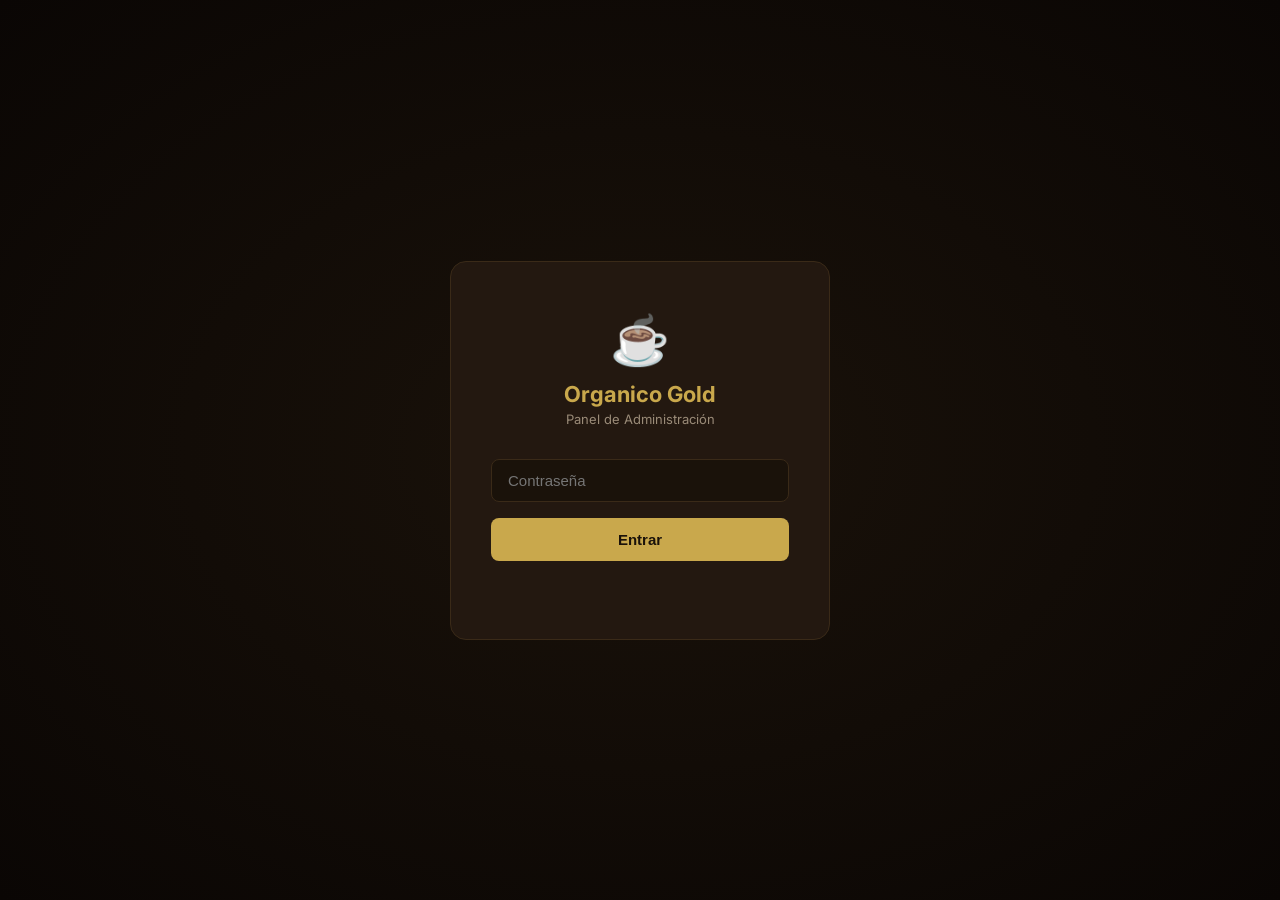
<file: admin.html>
<!DOCTYPE html>
<html lang="es">
<head>
  <meta charset="UTF-8" />
  <meta name="viewport" content="width=device-width, initial-scale=1.0" />
  <meta name="robots" content="noindex, nofollow" />
  <title>Admin – Organico Gold</title>
  <link rel="preconnect" href="https://fonts.googleapis.com" />
  <link href="https://fonts.googleapis.com/css2?family=Inter:wght@300;400;500;600;700&display=swap" rel="stylesheet" />
  <style>
    /* ── RESET ── */
    *, *::before, *::after { box-sizing:border-box; margin:0; padding:0; }
    :root {
      --gold:   #C9A84C;
      --gold-l: #E8C97A;
      --dark:   #0F0A04;
      --surface:#1A120A;
      --card:   #231810;
      --border: #3A2A18;
      --text:   #EDE8E0;
      --muted:  #9A8B78;
      --green:  #4CAF50;
      --yellow: #FFC107;
      --blue:   #2196F3;
      --red:    #F44336;
      --orange: #FF9800;
      --radius: 10px;
    }
    body { font-family:'Inter',sans-serif; background:var(--dark); color:var(--text); min-height:100vh; }

    /* ── LOGIN ── */
    #loginScreen {
      display:flex; align-items:center; justify-content:center;
      min-height:100vh;
      background:radial-gradient(ellipse at center, #1a120a 0%, #0a0604 100%);
    }
    .login-card {
      background:var(--card); border:1px solid var(--border); border-radius:16px;
      padding:48px 40px; width:100%; max-width:380px; text-align:center;
    }
    .login-logo { font-size:48px; margin-bottom:12px; }
    .login-card h1 { color:var(--gold); font-size:22px; margin-bottom:4px; }
    .login-card p  { color:var(--muted); font-size:13px; margin-bottom:32px; }
    .login-card input {
      width:100%; padding:12px 16px; border-radius:8px;
      background:var(--surface); border:1px solid var(--border);
      color:var(--text); font-size:15px; margin-bottom:16px; outline:none;
    }
    .login-card input:focus { border-color:var(--gold); }
    .login-btn {
      width:100%; padding:13px; border-radius:8px; border:none; cursor:pointer;
      background:var(--gold); color:#1A120A; font-weight:700; font-size:15px;
      transition:opacity .2s;
    }
    .login-btn:hover { opacity:.88; }
    .login-error { color:var(--red); font-size:13px; margin-top:12px; min-height:18px; }

    /* ── APP ── */
    #app { display:none; }

    /* ── SIDEBAR ── */
    .layout { display:flex; min-height:100vh; }
    .sidebar {
      width:220px; flex-shrink:0;
      background:var(--surface); border-right:1px solid var(--border);
      padding:24px 0; display:flex; flex-direction:column;
      position:sticky; top:0; height:100vh; overflow-y:auto;
    }
    .sidebar-logo { padding:0 20px 24px; border-bottom:1px solid var(--border); margin-bottom:16px; }
    .sidebar-logo span { color:var(--gold); font-weight:700; font-size:16px; }
    .sidebar-logo small { display:block; color:var(--muted); font-size:11px; }
    .nav-item {
      display:flex; align-items:center; gap:10px;
      padding:11px 20px; cursor:pointer; font-size:14px;
      transition:background .15s; border:none; background:none;
      color:var(--muted); width:100%; text-align:left;
    }
    .nav-item:hover { background:rgba(201,168,76,.08); color:var(--text); }
    .nav-item.active { background:rgba(201,168,76,.15); color:var(--gold); }
    .nav-icon { font-size:16px; width:20px; text-align:center; }
    .sidebar-bottom { margin-top:auto; padding:16px 20px; border-top:1px solid var(--border); }
    .logout-btn {
      width:100%; padding:10px; border-radius:8px; border:1px solid var(--border);
      background:none; color:var(--muted); cursor:pointer; font-size:13px;
      transition:.2s;
    }
    .logout-btn:hover { border-color:var(--red); color:var(--red); }

    /* ── MAIN ── */
    .main { flex:1; overflow-y:auto; }
    .topbar {
      padding:20px 28px; border-bottom:1px solid var(--border);
      display:flex; align-items:center; justify-content:space-between;
      position:sticky; top:0; background:var(--dark); z-index:10;
    }
    .topbar h2 { font-size:20px; font-weight:600; }
    .topbar-right { display:flex; align-items:center; gap:12px; }
    .btn-export {
      padding:8px 16px; border-radius:8px; border:1px solid var(--border);
      background:none; color:var(--gold); cursor:pointer; font-size:13px;
      transition:.2s;
    }
    .btn-export:hover { background:var(--gold); color:#1A120A; }

    .page { padding:28px; display:none; }
    .page.active { display:block; }

    /* ── STAT CARDS ── */
    .stats-grid { display:grid; grid-template-columns:repeat(auto-fit,minmax(180px,1fr)); gap:16px; margin-bottom:28px; }
    .stat-card {
      background:var(--card); border:1px solid var(--border); border-radius:var(--radius);
      padding:20px; display:flex; flex-direction:column; gap:6px;
    }
    .stat-label { font-size:12px; color:var(--muted); text-transform:uppercase; letter-spacing:.05em; }
    .stat-value { font-size:28px; font-weight:700; }
    .stat-value.gold  { color:var(--gold); }
    .stat-value.green { color:var(--green); }
    .stat-value.blue  { color:var(--blue); }
    .stat-value.orange{ color:var(--orange); }
    .stat-sub { font-size:12px; color:var(--muted); }

    /* ── TABLE ── */
    .table-wrap {
      background:var(--card); border:1px solid var(--border); border-radius:var(--radius);
      overflow:auto;
    }
    .section-title { font-size:16px; font-weight:600; margin-bottom:14px; }
    table { width:100%; border-collapse:collapse; font-size:13px; }
    thead th {
      padding:12px 16px; text-align:left; color:var(--muted);
      font-weight:500; font-size:11px; text-transform:uppercase; letter-spacing:.05em;
      border-bottom:1px solid var(--border); background:var(--surface);
    }
    tbody tr { border-bottom:1px solid var(--border); transition:background .15s; }
    tbody tr:last-child { border-bottom:none; }
    tbody tr:hover { background:rgba(255,255,255,.03); }
    tbody td { padding:12px 16px; vertical-align:middle; }
    .order-id { font-family:monospace; color:var(--gold); font-size:12px; }
    .order-date { color:var(--muted); font-size:12px; }
    .order-customer strong { display:block; }
    .order-customer small  { color:var(--muted); font-size:12px; }
    .order-total { font-weight:600; color:var(--gold-l); }
    .order-payment { color:var(--muted); font-size:12px; }

    /* ── STATUS BADGE ── */
    .status-badge {
      display:inline-block; padding:3px 10px; border-radius:20px;
      font-size:11px; font-weight:600; text-transform:uppercase; letter-spacing:.05em;
    }
    .s-nuevo       { background:rgba(33,150,243,.15); color:var(--blue); }
    .s-confirmado  { background:rgba(255,193,7,.15);  color:var(--yellow); }
    .s-en_camino   { background:rgba(255,152,0,.15);  color:var(--orange); }
    .s-entregado   { background:rgba(76,175,80,.15);  color:var(--green); }
    .s-cancelado   { background:rgba(244,67,54,.15);  color:var(--red); }

    /* ── STATUS SELECT ── */
    .status-select {
      background:var(--surface); border:1px solid var(--border); border-radius:6px;
      color:var(--text); font-size:12px; padding:4px 8px; cursor:pointer; outline:none;
    }
    .status-select:focus { border-color:var(--gold); }

    /* ── ORDER EXPAND ── */
    .expand-btn {
      background:none; border:none; color:var(--muted); cursor:pointer; font-size:16px; padding:4px;
    }
    .expand-btn:hover { color:var(--gold); }
    .detail-row td { background:var(--surface); padding:16px 20px !important; }
    .detail-row { display:none; }
    .detail-row.open { display:table-row; }
    .detail-items { display:flex; flex-direction:column; gap:6px; }
    .detail-item  { font-size:13px; color:var(--muted); }

    /* ── FILTERS ── */
    .filters { display:flex; gap:12px; margin-bottom:16px; flex-wrap:wrap; align-items:center; }
    .filter-select {
      padding:8px 12px; border-radius:8px; background:var(--card);
      border:1px solid var(--border); color:var(--text); font-size:13px; cursor:pointer; outline:none;
    }
    .filter-select:focus { border-color:var(--gold); }
    .filter-search {
      flex:1; min-width:180px; padding:8px 12px; border-radius:8px;
      background:var(--card); border:1px solid var(--border); color:var(--text); font-size:13px; outline:none;
    }
    .filter-search:focus { border-color:var(--gold); }
    .filter-search::placeholder { color:var(--muted); }
    .results-count { color:var(--muted); font-size:13px; margin-left:auto; }

    /* ── INVENTORY ── */
    .inv-grid { display:grid; grid-template-columns:repeat(auto-fit,minmax(260px,1fr)); gap:16px; }
    .inv-card {
      background:var(--card); border:1px solid var(--border); border-radius:var(--radius);
      padding:22px;
    }
    .inv-card h3 { color:var(--gold); margin-bottom:4px; }
    .inv-card .inv-sub { color:var(--muted); font-size:12px; margin-bottom:16px; }
    .inv-stock { font-size:36px; font-weight:700; margin-bottom:12px; }
    .inv-stock.low    { color:var(--red); }
    .inv-stock.medium { color:var(--yellow); }
    .inv-stock.ok     { color:var(--green); }
    .inv-bar { height:6px; background:var(--border); border-radius:3px; margin-bottom:16px; }
    .inv-bar-fill { height:6px; border-radius:3px; transition:width .5s; }
    .inv-actions { display:flex; gap:8px; }
    .inv-input {
      flex:1; padding:8px 12px; border-radius:8px;
      background:var(--surface); border:1px solid var(--border);
      color:var(--text); font-size:14px; outline:none; text-align:center;
    }
    .inv-input:focus { border-color:var(--gold); }
    .inv-save {
      padding:8px 16px; border-radius:8px; border:none;
      background:var(--gold); color:#1A120A; font-weight:600; cursor:pointer; font-size:13px;
    }
    .inv-save:hover { opacity:.85; }
    .inv-history { margin-top:12px; font-size:12px; color:var(--muted); }

    /* ── EMPTY STATE ── */
    .empty-state {
      text-align:center; padding:60px 20px; color:var(--muted);
    }
    .empty-state .empty-icon { font-size:48px; margin-bottom:12px; }
    .empty-state p { font-size:14px; }

    /* ── TOAST ── */
    #adminToast {
      position:fixed; bottom:24px; right:24px;
      background:var(--green); color:#fff; padding:12px 20px; border-radius:8px;
      font-size:13px; font-weight:600; opacity:0; transition:opacity .3s;
      pointer-events:none; z-index:9999;
    }
    #adminToast.show { opacity:1; }

    /* ── RESPONSIVE ── */
    @media(max-width:768px) {
      .sidebar { width:60px; }
      .nav-item span:not(.nav-icon) { display:none; }
      .sidebar-logo span, .sidebar-logo small { display:none; }
      .logout-btn { font-size:0; padding:10px; }
      .stats-grid { grid-template-columns:1fr 1fr; }
    }
  </style>
</head>
<body>

<!-- ════ LOGIN ════ -->
<div id="loginScreen">
  <div class="login-card">
    <div class="login-logo">☕</div>
    <h1>Organico Gold</h1>
    <p>Panel de Administración</p>
    <input type="password" id="pwInput" placeholder="Contraseña" autocomplete="current-password"
           onkeydown="if(event.key==='Enter')Admin.login()" />
    <button class="login-btn" onclick="Admin.login()">Entrar</button>
    <div class="login-error" id="loginError"></div>
  </div>
</div>

<!-- ════ APP ════ -->
<div id="app">
  <div class="layout">

    <!-- SIDEBAR -->
    <aside class="sidebar">
      <div class="sidebar-logo">
        <span>☕ Organico Gold</span>
        <small>Admin Panel</small>
      </div>
      <button class="nav-item active" data-page="dashboard" onclick="Admin.nav('dashboard',this)">
        <span class="nav-icon">📊</span><span>Dashboard</span>
      </button>
      <button class="nav-item" data-page="orders" onclick="Admin.nav('orders',this)">
        <span class="nav-icon">📦</span><span>Pedidos</span>
      </button>
      <button class="nav-item" data-page="inventory" onclick="Admin.nav('inventory',this)">
        <span class="nav-icon">🏭</span><span>Inventario</span>
      </button>
      <button class="nav-item" data-page="rappi" onclick="Admin.nav('rappi',this)">
        <span class="nav-icon">🛵</span><span>Rappi</span>
      </button>
      <div class="sidebar-bottom">
        <button class="logout-btn" onclick="Admin.logout()">🚪 Cerrar sesión</button>
      </div>
    </aside>

    <!-- MAIN -->
    <main class="main">
      <div class="topbar">
        <h2 id="pageTitle">Dashboard</h2>
        <div class="topbar-right">
          <button class="btn-export" onclick="Admin.exportCSV()">⬇ Exportar CSV</button>
        </div>
      </div>

      <!-- ── DASHBOARD ── -->
      <div class="page active" id="page-dashboard">
        <div class="stats-grid">
          <div class="stat-card">
            <span class="stat-label">Ingresos Totales</span>
            <span class="stat-value gold" id="st-revenue">$0</span>
            <span class="stat-sub" id="st-revenue-sub">todos los pedidos</span>
          </div>
          <div class="stat-card">
            <span class="stat-label">Total Pedidos</span>
            <span class="stat-value blue" id="st-total">0</span>
            <span class="stat-sub" id="st-total-sub">registrados en sistema</span>
          </div>
          <div class="stat-card">
            <span class="stat-label">Pedidos Nuevos</span>
            <span class="stat-value orange" id="st-new">0</span>
            <span class="stat-sub">sin confirmar</span>
          </div>
          <div class="stat-card">
            <span class="stat-label">Ticket Promedio</span>
            <span class="stat-value green" id="st-avg">$0</span>
            <span class="stat-sub">por pedido</span>
          </div>
        </div>

        <p class="section-title">Últimos 10 pedidos</p>
        <div class="table-wrap">
          <table>
            <thead>
              <tr>
                <th>ID</th><th>Fecha</th><th>Cliente</th><th>Total</th><th>Estado</th>
              </tr>
            </thead>
            <tbody id="dash-tbody"></tbody>
          </table>
        </div>
      </div>

      <!-- ── PEDIDOS ── -->
      <div class="page" id="page-orders">
        <div class="filters">
          <select class="filter-select" id="filterStatus" onchange="Admin.renderOrders()">
            <option value="">Todos los estados</option>
            <option value="nuevo">Nuevo</option>
            <option value="confirmado">Confirmado</option>
            <option value="en_camino">En camino</option>
            <option value="entregado">Entregado</option>
            <option value="cancelado">Cancelado</option>
          </select>
          <input class="filter-search" id="filterSearch" placeholder="Buscar por nombre, teléfono, ciudad…"
                 oninput="Admin.renderOrders()" />
          <span class="results-count" id="ordersCount"></span>
        </div>
        <div class="table-wrap">
          <table>
            <thead>
              <tr>
                <th></th><th>ID</th><th>Fecha</th><th>Cliente</th><th>Pago</th>
                <th>Total</th><th>Estado</th>
              </tr>
            </thead>
            <tbody id="orders-tbody"></tbody>
          </table>
        </div>
      </div>

      <!-- ── INVENTARIO ── -->
      <div class="page" id="page-inventory">
        <p class="section-title" style="margin-bottom:20px">Control de Stock</p>
        <div class="inv-grid" id="inv-grid"></div>
      </div>

      <!-- ── RAPPI ── -->
      <div class="page" id="page-rappi">
        <div style="max-width:680px">
          <h3 style="color:var(--gold);margin-bottom:12px">🛵 Integración con Rappi</h3>
          <div style="background:var(--card);border:1px solid var(--border);border-radius:var(--radius);padding:28px;line-height:1.7;font-size:14px;color:var(--text);">
            <p style="margin-bottom:16px">
              <strong style="color:var(--gold-l)">¿Qué es Rappi y cómo funciona?</strong><br/>
              Rappi es una <em>plataforma de delivery independiente</em>. Para aparecer en Rappi, Organico Gold
              debe registrarse como <strong>aliado/comercio</strong> en su portal propio. No se conecta
              directamente a esta página web.
            </p>
            <p style="margin-bottom:20px;color:var(--muted);font-size:13px">
              Rappi tiene su propio sistema de pedidos, riders y administración. Los pedidos de Rappi
              llegarán al tablet/celular que Rappi proporcione — son <em>independientes</em> de los pedidos
              de esta tienda.
            </p>
            <div style="background:var(--surface);border-radius:8px;padding:20px;margin-bottom:20px">
              <p style="font-weight:600;margin-bottom:12px;color:var(--gold)">📋 Pasos para registrarse en Rappi:</p>
              <ol style="padding-left:20px;display:flex;flex-direction:column;gap:10px;font-size:13px;color:var(--muted)">
                <li><strong style="color:var(--text)">Ingresar</strong> a <code style="background:rgba(255,255,255,.08);padding:2px 6px;border-radius:4px">partners.rappi.com</code></li>
                <li><strong style="color:var(--text)">Completar</strong> el formulario de aliado: RUT, NIT o cédula, dirección de operación</li>
                <li><strong style="color:var(--text)">Subir</strong> el menú de productos (pueden usar las fotos y precios de esta tienda)</li>
                <li><strong style="color:var(--text)">Esperar</strong> aprobación (7-15 días hábiles)</li>
                <li><strong style="color:var(--text)">Recibir</strong> tablet de Rappi con la app de gestión de pedidos</li>
              </ol>
            </div>
            <div style="background:rgba(76,175,80,.08);border:1px solid rgba(76,175,80,.25);border-radius:8px;padding:16px;font-size:13px">
              <p style="color:var(--green);font-weight:600;margin-bottom:8px">💡 Recomendación</p>
              <p style="color:var(--muted)">
                Comienza con WhatsApp y esta tienda (cero comisión). Cuando el volumen de pedidos supere
                30–50/mes, agregar Rappi tiene sentido — ellos cobran ~15-20% de comisión por pedido.
                Para una cafetería artesanal de origen único, los canales directos son más rentables.
              </p>
            </div>
          </div>
        </div>
      </div>

    </main>
  </div>
</div>

<div id="adminToast"></div>

<script>
'use strict';

// ── CONFIGURACIÓN ──────────────────────────────────────────
// Para cambiar la contraseña: escribe la nueva en PLAIN_PW y borra HASHED_PW
const AUTH = (() => {
  // contraseña por defecto: organico2024
  const STORED = 'b3JnYW5pY28yMDI0';   // btoa('organico2024')
  const SESSION_KEY = 'og_admin_session';

  function _hash(s) { return btoa(s); }

  function check(pw) {
    if (_hash(pw) !== STORED) return false;
    sessionStorage.setItem(SESSION_KEY, '1');
    return true;
  }
  function isLoggedIn() { return sessionStorage.getItem(SESSION_KEY) === '1'; }
  function logout()     { sessionStorage.removeItem(SESSION_KEY); }
  return { check, isLoggedIn, logout };
})();

// ── DATOS ─────────────────────────────────────────────────
const DB = (() => {
  const ORDERS_KEY   = 'og_orders_v1';
  const STOCK_KEY    = 'og_stock_admin';

  const DEFAULT_STOCK = {
    '250g': { label:'250 g', max:200, current:0,  unit:'bolsas' },
    '500g': { label:'500 g', max:200, current:60, unit:'bolsas' },
    '1kg' : { label:'1 kg',  max:100, current:0,  unit:'bolsas' },
  };

  function getOrders() {
    try { return JSON.parse(localStorage.getItem(ORDERS_KEY) || '[]'); }
    catch { return []; }
  }
  function saveOrderStatus(id, status) {
    try {
      const orders = getOrders().map(o => o.id === id ? { ...o, status } : o);
      localStorage.setItem(ORDERS_KEY, JSON.stringify(orders));
    } catch {}
  }
  function getStock() {
    try {
      const saved = JSON.parse(localStorage.getItem(STOCK_KEY) || '{}');
      return { ...DEFAULT_STOCK, ...saved };
    } catch { return DEFAULT_STOCK; }
  }
  function saveStock(key, value) {
    try {
      const s = getStock();
      s[key] = { ...s[key], current: Math.max(0, parseInt(value) || 0) };
      localStorage.setItem(STOCK_KEY, JSON.stringify(s));
    } catch {}
  }
  return { getOrders, saveOrderStatus, getStock, saveStock };
})();

// ── HELPERS ───────────────────────────────────────────────
const fmt = n => '$' + Math.round(n || 0).toLocaleString('es-CO');

function fmtDate(iso) {
  try {
    const d = new Date(iso);
    return d.toLocaleDateString('es-CO',{day:'2-digit',month:'2-digit',year:'numeric'})
           + ' ' + d.toLocaleTimeString('es-CO',{hour:'2-digit',minute:'2-digit'});
  } catch { return iso; }
}

const STATUS_LABELS = {
  nuevo:'Nuevo', confirmado:'Confirmado', en_camino:'En camino',
  entregado:'Entregado', cancelado:'Cancelado'
};
const STATUS_OPTIONS = Object.entries(STATUS_LABELS)
  .map(([v,l]) => `<option value="${v}">${l}</option>`).join('');

function statusBadge(s) {
  return `<span class="status-badge s-${s}">${STATUS_LABELS[s] ?? s}</span>`;
}

// ── ADMIN ─────────────────────────────────────────────────
const Admin = (() => {
  let _currentPage = 'dashboard';

  function init() {
    if (AUTH.isLoggedIn()) { _showApp(); }
  }

  function login() {
    const pw = document.getElementById('pwInput').value;
    const err = document.getElementById('loginError');
    if (AUTH.check(pw)) {
      err.textContent = '';
      _showApp();
    } else {
      err.textContent = 'Contraseña incorrecta';
      document.getElementById('pwInput').value = '';
    }
  }

  function logout() {
    AUTH.logout();
    document.getElementById('app').style.display = 'none';
    document.getElementById('loginScreen').style.display = 'flex';
  }

  function _showApp() {
    document.getElementById('loginScreen').style.display = 'none';
    document.getElementById('app').style.display = 'block';
    renderDashboard();
    renderInventory();
  }

  function nav(page, btn) {
    document.querySelectorAll('.nav-item').forEach(b => b.classList.remove('active'));
    document.querySelectorAll('.page').forEach(p => p.classList.remove('active'));
    btn.classList.add('active');
    document.getElementById('page-' + page).classList.add('active');
    document.getElementById('pageTitle').textContent =
      btn.querySelector('span:not(.nav-icon)')?.textContent ?? page;
    _currentPage = page;
    if (page === 'orders')    renderOrders();
    if (page === 'inventory') renderInventory();
    if (page === 'dashboard') renderDashboard();
  }

  // ── DASHBOARD ─────────────────────────────────────────
  function renderDashboard() {
    const orders = DB.getOrders();
    const revenue = orders.filter(o => o.status !== 'cancelado').reduce((s,o) => s + (o.total||0), 0);
    const newOrders = orders.filter(o => o.status === 'nuevo').length;
    const avg = orders.length ? revenue / orders.length : 0;

    document.getElementById('st-revenue').textContent = fmt(revenue);
    document.getElementById('st-total').textContent   = orders.length;
    document.getElementById('st-new').textContent     = newOrders;
    document.getElementById('st-avg').textContent     = fmt(avg);

    const tbody = document.getElementById('dash-tbody');
    if (!orders.length) {
      tbody.innerHTML = `<tr><td colspan="5"><div class="empty-state"><div class="empty-icon">📭</div><p>Aún no hay pedidos registrados. Cuando un cliente complete el checkout aparecerán aquí.</p></div></td></tr>`;
      return;
    }
    tbody.innerHTML = orders.slice(0,10).map(o => `
      <tr>
        <td class="order-id">${o.id}</td>
        <td class="order-date">${fmtDate(o.date)}</td>
        <td class="order-customer"><strong>${o.customer?.name ?? '—'}</strong><small>${o.customer?.city ?? ''}</small></td>
        <td class="order-total">${fmt(o.total)}</td>
        <td>${statusBadge(o.status)}</td>
      </tr>`).join('');
  }

  // ── ORDERS ────────────────────────────────────────────
  function renderOrders() {
    const filterStatus = document.getElementById('filterStatus')?.value ?? '';
    const filterSearch = (document.getElementById('filterSearch')?.value ?? '').toLowerCase();
    let orders = DB.getOrders();

    if (filterStatus) orders = orders.filter(o => o.status === filterStatus);
    if (filterSearch) orders = orders.filter(o => {
      const c = o.customer ?? {};
      return [c.name,c.phone,c.city,c.email,o.id].join(' ').toLowerCase().includes(filterSearch);
    });

    const countEl = document.getElementById('ordersCount');
    if (countEl) countEl.textContent = `${orders.length} resultado${orders.length !== 1 ? 's' : ''}`;

    const tbody = document.getElementById('orders-tbody');
    if (!tbody) return;

    if (!orders.length) {
      tbody.innerHTML = `<tr><td colspan="7"><div class="empty-state"><div class="empty-icon">🔍</div><p>No hay pedidos con esos filtros.</p></div></td></tr>`;
      return;
    }

    tbody.innerHTML = orders.map(o => {
      const c = o.customer ?? {};
      const itemLines = (o.items ?? []).map(i =>
        `<div class="detail-item">• ${i.name} ${i.detail} × ${i.qty} = ${fmt(i.price * i.qty)}</div>`
      ).join('');
      return `
        <tr>
          <td><button class="expand-btn" onclick="Admin.toggleDetail('${o.id}')" title="Ver detalle">▶</button></td>
          <td class="order-id">${o.id}</td>
          <td class="order-date">${fmtDate(o.date)}</td>
          <td class="order-customer">
            <strong>${c.name ?? '—'}</strong>
            <small>${c.phone ?? ''} · ${c.city ?? ''}</small>
          </td>
          <td class="order-payment">${o.payment ?? '—'}</td>
          <td class="order-total">${fmt(o.total)}</td>
          <td>
            <select class="status-select" onchange="Admin.updateStatus('${o.id}',this.value)">
              ${Object.entries(STATUS_LABELS).map(([v,l]) =>
                `<option value="${v}" ${o.status===v?'selected':''}>${l}</option>`
              ).join('')}
            </select>
          </td>
        </tr>
        <tr class="detail-row" id="detail-${o.id}">
          <td colspan="7">
            <div class="detail-items">
              ${itemLines}
              <div class="detail-item" style="margin-top:8px;color:#9A8B78">
                📍 ${c.address ?? '—'} ${c.notes ? '· Nota: '+c.notes : ''}
              </div>
              <div class="detail-item">📧 ${c.email ?? '—'}</div>
              <div class="detail-item">
                Envío: ${fmt(o.shipping)} &nbsp;|&nbsp; <strong>Total: ${fmt(o.total)}</strong>
              </div>
            </div>
          </td>
        </tr>`;
    }).join('');
  }

  function toggleDetail(id) {
    const row = document.getElementById('detail-' + id);
    if (!row) return;
    const isOpen = row.classList.toggle('open');
    const btn = row.previousElementSibling?.querySelector('.expand-btn');
    if (btn) btn.textContent = isOpen ? '▼' : '▶';
  }

  function updateStatus(id, status) {
    DB.saveOrderStatus(id, status);
    toast('✅ Estado actualizado');
    renderDashboard();
  }

  // ── INVENTORY ─────────────────────────────────────────
  function renderInventory() {
    const stock = DB.getStock();
    const grid  = document.getElementById('inv-grid');
    if (!grid) return;

    grid.innerHTML = Object.entries(stock).map(([key, s]) => {
      const pct  = Math.min(100, Math.round((s.current / s.max) * 100));
      const cls  = pct <= 20 ? 'low' : pct <= 50 ? 'medium' : 'ok';
      const color= pct <= 20 ? 'var(--red)' : pct <= 50 ? 'var(--yellow)' : 'var(--green)';
      return `
        <div class="inv-card">
          <h3>${s.label}</h3>
          <p class="inv-sub">${s.unit} disponibles en bodega</p>
          <div class="inv-stock ${cls}">${s.current}</div>
          <div class="inv-bar"><div class="inv-bar-fill" style="width:${pct}%;background:${color}"></div></div>
          <div class="inv-actions">
            <input class="inv-input" id="stock-${key}" type="number" value="${s.current}" min="0" max="${s.max}" />
            <button class="inv-save" onclick="Admin.saveStock('${key}')">Guardar</button>
          </div>
          <p class="inv-history">${pct}% del máximo (${s.max} ${s.unit})</p>
        </div>`;
    }).join('');
  }

  function saveStock(key) {
    const val = document.getElementById('stock-' + key)?.value;
    DB.saveStock(key, val);
    renderInventory();
    toast('📦 Stock actualizado');
  }

  // ── EXPORT CSV ────────────────────────────────────────
  function exportCSV() {
    const orders = DB.getOrders();
    if (!orders.length) { toast('⚠️ No hay pedidos para exportar'); return; }
    const header = ['ID','Fecha','Nombre','Teléfono','Email','Ciudad','Dirección','Productos','Envío','Total','Pago','Estado'];
    const rows = orders.map(o => [
      o.id,
      fmtDate(o.date),
      o.customer?.name ?? '',
      o.customer?.phone ?? '',
      o.customer?.email ?? '',
      o.customer?.city ?? '',
      o.customer?.address ?? '',
      (o.items ?? []).map(i => `${i.name} ${i.detail} x${i.qty}`).join(' | '),
      o.shipping,
      o.total,
      o.payment ?? '',
      STATUS_LABELS[o.status] ?? o.status,
    ].map(v => `"${String(v).replace(/"/g,'""')}"`));

    const csv = [header.join(','), ...rows.map(r => r.join(','))].join('\r\n');
    const blob = new Blob(['﻿' + csv], { type:'text/csv;charset=utf-8;' });
    const url  = URL.createObjectURL(blob);
    const a    = document.createElement('a');
    a.href = url;
    a.download = `organicogold-pedidos-${new Date().toISOString().slice(0,10)}.csv`;
    a.click();
    URL.revokeObjectURL(url);
    toast('⬇ CSV descargado');
  }

  // ── TOAST ─────────────────────────────────────────────
  let _toastTimer;
  function toast(msg) {
    const el = document.getElementById('adminToast');
    if (!el) return;
    clearTimeout(_toastTimer);
    el.textContent = msg;
    el.classList.add('show');
    _toastTimer = setTimeout(() => el.classList.remove('show'), 2800);
  }

  return { init, login, logout, nav, renderOrders, renderDashboard,
           toggleDetail, updateStatus, saveStock, exportCSV };
})();

Admin.init();
</script>
</body>
</html>
</file>
